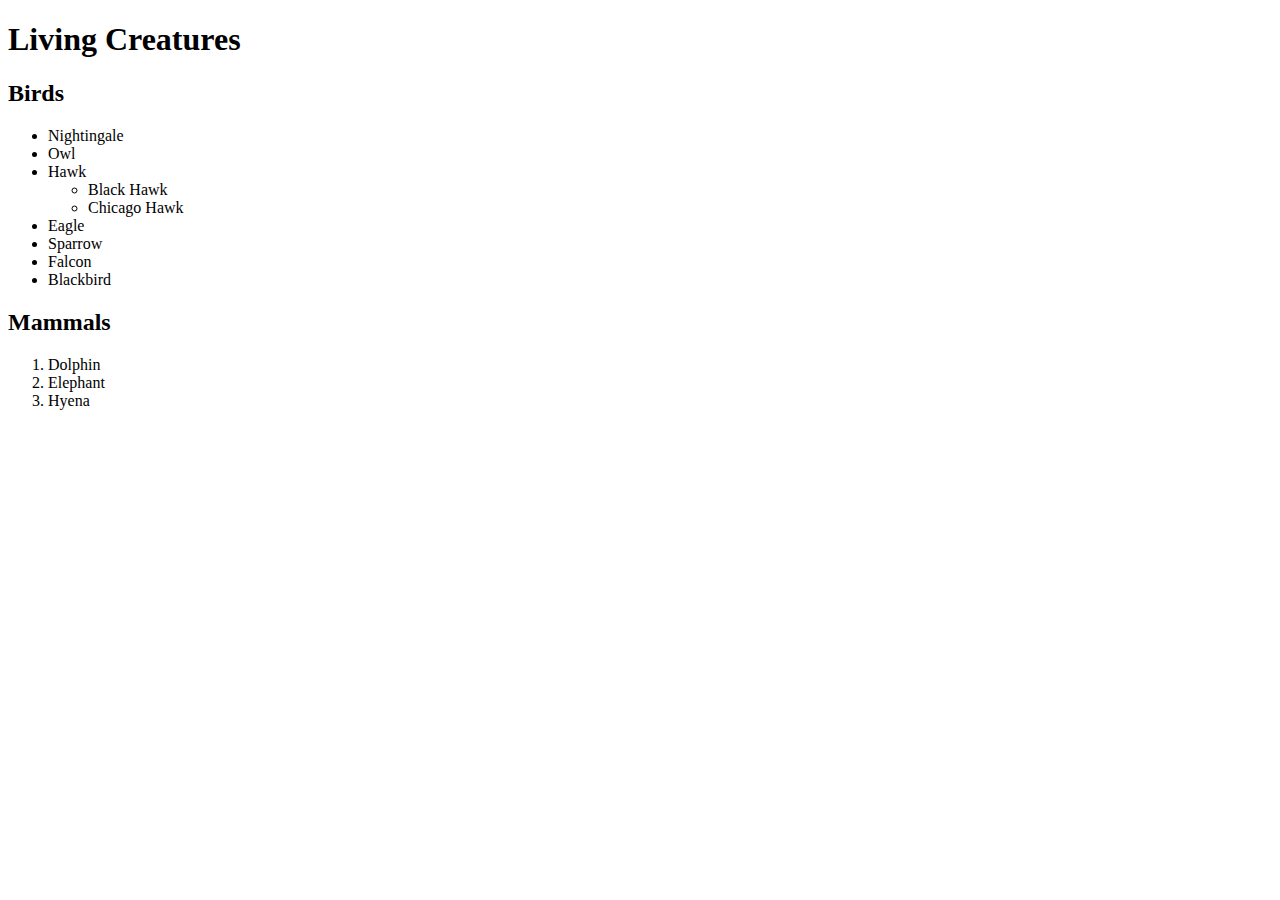
<file: Functions and Function Expressions/index.html>
<!DOCTYPE html>
<html>
<head lang="en">
    <meta charset="UTF-8">
    <title></title>
</head>
<body>
    <header>
        <h1>Living Creatures</h1>
    </header>
    <section>
        <article class="birds">
            <h2 class="birds-heading">Birds</h2>
            <ul class="birds-list">
                <li class="bird">Nightingale</li>
                <li class="bird">Owl</li>
                <li class="bird">Hawk
                    <ul>
                        <li class="sub-bird">Black Hawk</li>
                        <li class="sub-bird">Chicago Hawk</li>
                    </ul>
                </li>
                <li id="eagle" class="bird">Eagle</li>
                <li class="bird">Sparrow</li>
                <li class="bird">Falcon</li>
                <li class="bird">Blackbird</li>
            </ul>
        </article>
        <article class="mammals">
            <h2 class="mammal-heading">Mammals</h2>
            <ol class="mammal-list">
                <li id="dolphin" class="mammal">Dolphin</li>
                <li class="mammal">Elephant</li>
                <li class="mammal">Hyena</li>
            </ol>
        </article>

    </section>
    <script src="2DOMTraversal.js"></script>
</body>
</html>
</file>
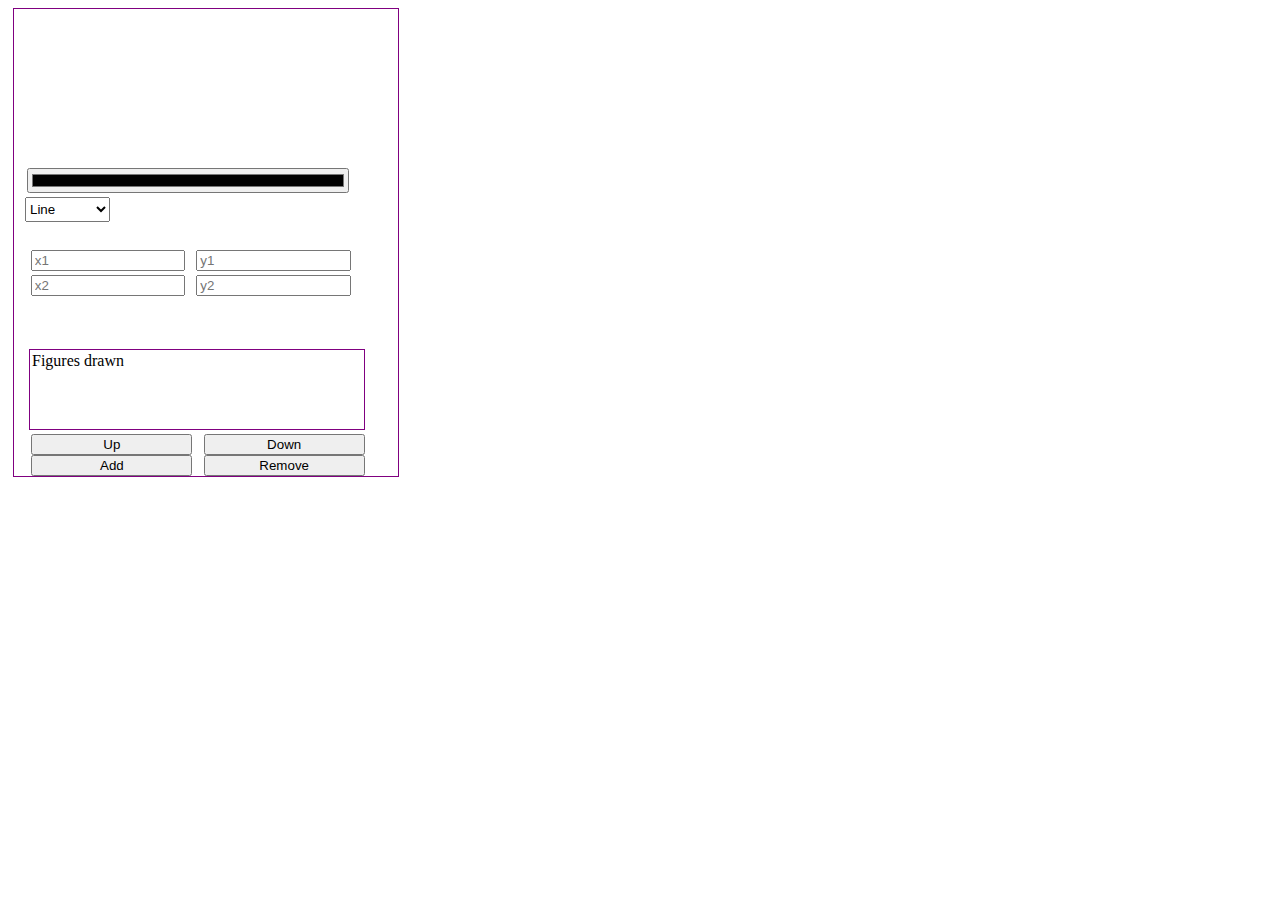
<file: Inheritance and OOP/index.html>
<!DOCTYPE html>
<html lang="en">
<head>
    <meta charset="UTF-8">
    <meta http-equiv="X-UA-Compatible" content="IE=edge">
    <meta name="viewport" content="width=device-width, initial-scale=1.0">
    <link rel="stylesheet" href="geometricApi.css">
    <title>Document</title>
</head>
<body>
    <div class="wrapper">
    
        <div class="canvas">
            <canvas id="canvas"></canvas>
            
        </div>
        <div class="form">
            <form method="post" id="form">
                <input type="color" id="color">
                <div class="figure-properties-wrapper" id="color-type-wrapper">
                <select name="Shape type" id="type">
                    <option value="point" id="point">Point</option>
                    <option value="line" id="line" selected="selected">Line</option>
                    <option value="triangle" id="triangle">Triangle</option>
                    <option value="rectangle" id="rectangle" >Rectangle</option>
                    <option value="circle" id="circle">Circle</option>
                  </select>
                  
                </div>
                
                <div class="figure-properties-wrapper" id="circle-wrapper">
                    <input type="text" id="radius" placeholder="radius">
                </div>
                <div class="figure-properties-wrapper" id="x1-points-wrapper">
                    
                    <input type="text" id="x1" placeholder="x1">
                    <input type="text" id="y1" placeholder="y1">
                    
                </div>
                <div class="figure-properties-wrapper" id="x2-points-wrapper">
                    <input type="text" id="x2" placeholder="x2">
                    <input type="text" id="y2" placeholder="y2">
                </div>
                <div class="figure-properties-wrapper" id="x3-points-wrapper">
                    <input type="text" id="x3" placeholder="x3">
                    <input type="text" id="y3" placeholder="y3">
                </div>
                
                <div class="figure-properties-wrapper" id="rectangle-wrapper">
                    <input type="text" id="width" placeholder="width">
                    <input type="text" id="heigth" placeholder="heigth">   
                </div>
                <div class="figure-properties-wrapper">
                    <div id="information">Figures drawn</div>
                </div>
                
                
                <div class="up-down">
                    <input type="button" value ="Up" id="up">
                    <input type="button" value ="Down" id="down">
                </div>
                <div class="add-remove">
                    
                    <input type="button" value ="Add" id="add">
                    <input type="button" value ="Remove" id="remove">
                </div>

                    
                


            </form>
            
        </div>
   
    </div>
    
</body>
<script src="shapes.js"></script>
<script src="geometryDraw.js"></script>
</html>
</file>
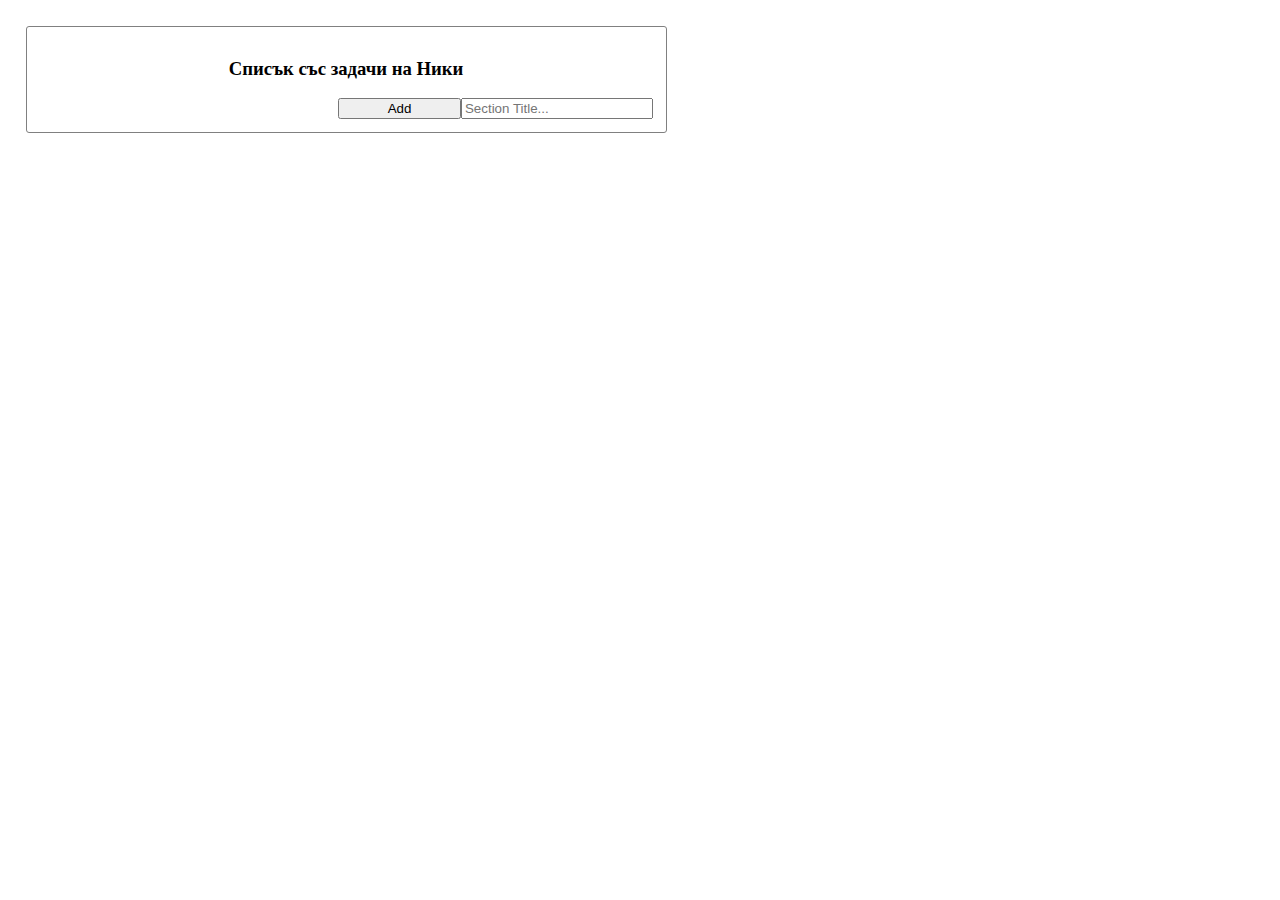
<file: To Do list/index.html>
<!DOCTYPE html>
<html lang="en">
<head>
    <meta charset="UTF-8">
    <meta http-equiv="X-UA-Compatible" content="IE=edge">
    <meta name="viewport" content="width=device-width, initial-scale=1.0">
    <link rel="stylesheet" href="styles.css">
    <title>Document</title>
</head>
<body>
    <script src="index.js"></script>
</body>
</html>
</file>
<file: Inheritance and OOP/geometricApi.css>
div {
    margin-left: 5px;
}
.wrapper{
    width: fit-content;
    border: 1px solid purple
}
.figure-properties-wrapper{
    width: 90%;
    margin-top: 1%;
    margin-bottom: 1%;
    
}

input{
    width: 43%;
    margin-left: 2%;
    
}
#color{
    width: 85%;
    height: 25px;
    margin-top: 5px;
}
#type{
    width: 25%;
    height: 25px;
    margin-left: 1px;
}
#information{
   min-height: 75px;
   border: 1px solid purple;
   padding: 2px;

   
}

form{
    width: fit-content;
}
.canvas{
    width: fit-content;
}
</file>
<file: To Do list/styles.css>
body {
    padding: 1%;
    margin: 1%;
}
h3{
    text-align: center;
}
div.container{
 width: 50%;
 border: 1px solid grey;
 border-radius: 3px;
 padding: 1%;
 float: left;
 text-align: right;
  
}
button.container{
    width: 20%;

}
input.container{
    width: 30%;
}
div.section{
    float: left;
    width: 90%;
    text-align: left;
    
}
h4 .section{
    text-align: right;
}
div.item{
    margin:2%;
    text-align: left;
    border-bottom: 1px solid grey;
    margin-top: 3%;
}
</file>
